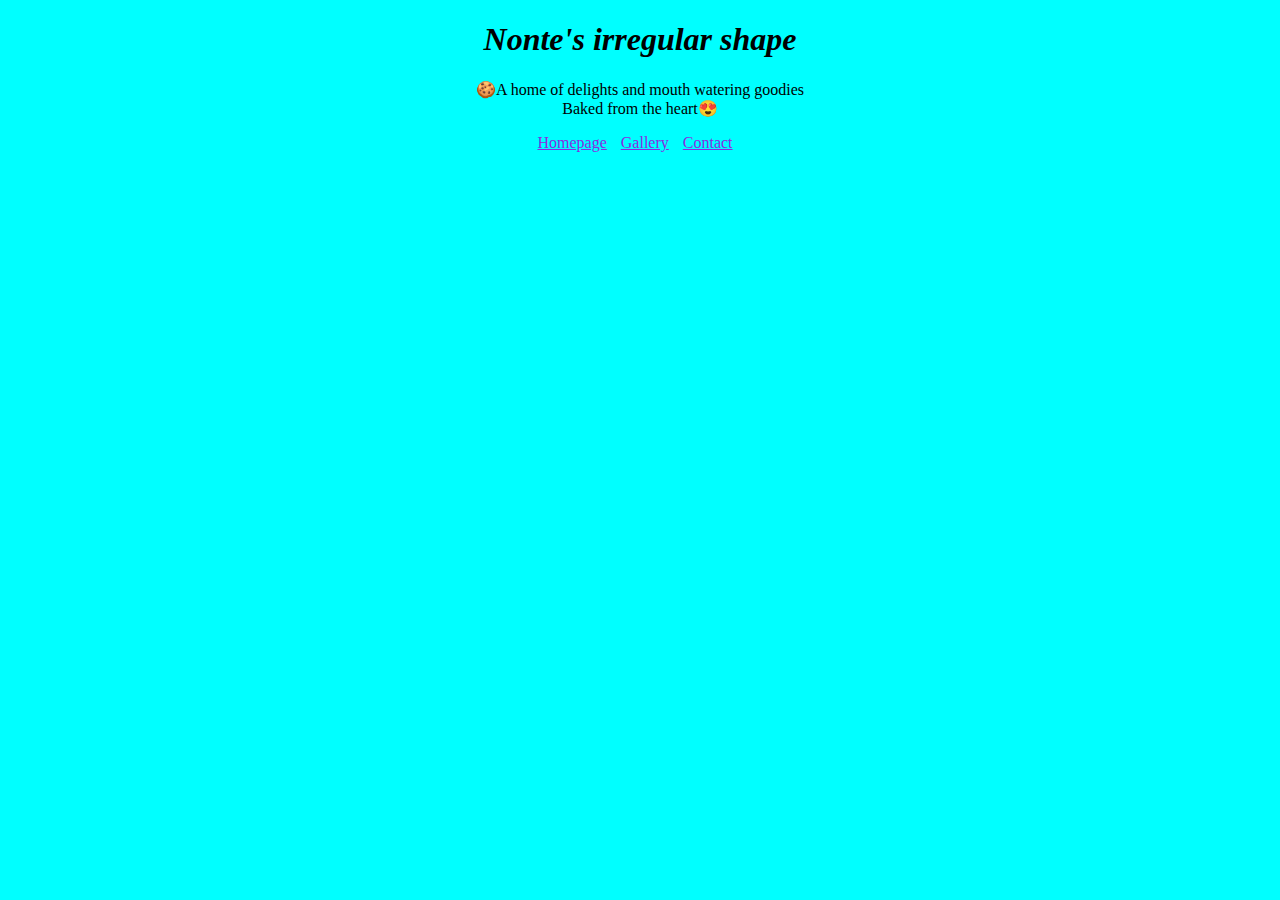
<file: index.html>
<!DOCTYPE html>
<html lang="en">
  <head>
    <link
      rel="stylesheet"
      href="https://cdn.jsdelivr.net/npm/bootstrap@4.6.2/dist/css/bootstrap.min.css"
      integrity="sha384-xOolHFLEh07PJGoPkLv1IbcEPTNtaed2xpHsD9ESMhqIYd0nLMwNLD69Npy4HI+N"
      crossorigin="anonymous"
    />
    <meta charset="UTF-8" />
    <meta name="viewport" content="width=device-width, initial-scale=1.0" />
    <script
      src="https://cdn.jsdelivr.net/npm/jquery@3.5.1/dist/jquery.slim.min.js"
      integrity="sha384-DfXdz2htPH0lsSSs5nCTpuj/zy4C+OGpamoFVy38MVBnE+IbbVYUew+OrCXaRkfj"
      crossorigin="anonymous"
    ></script>
    <script
      src="https://cdn.jsdelivr.net/npm/bootstrap@4.6.2/dist/js/bootstrap.bundle.min.js"
      integrity="sha384-Fy6S3B9q64WdZWQUiU+q4/2Lc9npb8tCaSX9FK7E8HnRr0Jz8D6OP9dO5Vg3Q9ct"
      crossorigin="anonymous"
    ></script>
    <meta
      name="description"
      content="Enjoy our mouth watering irregularshape scones,snowballs and biskurts at an affordabe price"
    />
    <title>Nonte's Irregular Shape</title>
    <link rel="stylesheet" href="src/styles.css" />
  </head>
  <body>
    <h1>Nonte's irregular shape</h1>
    <p>
      🍪A home of delights and mouth watering goodies
      <br />
      Baked from the heart😍
    </p>
    <div class="links">
      <a href="/index.html">Homepage</a>
      <a href="/about.html">Gallery</a>
      <a href="/contact.html">Contact</a>
    </div>
  </body>
</html>
</file>
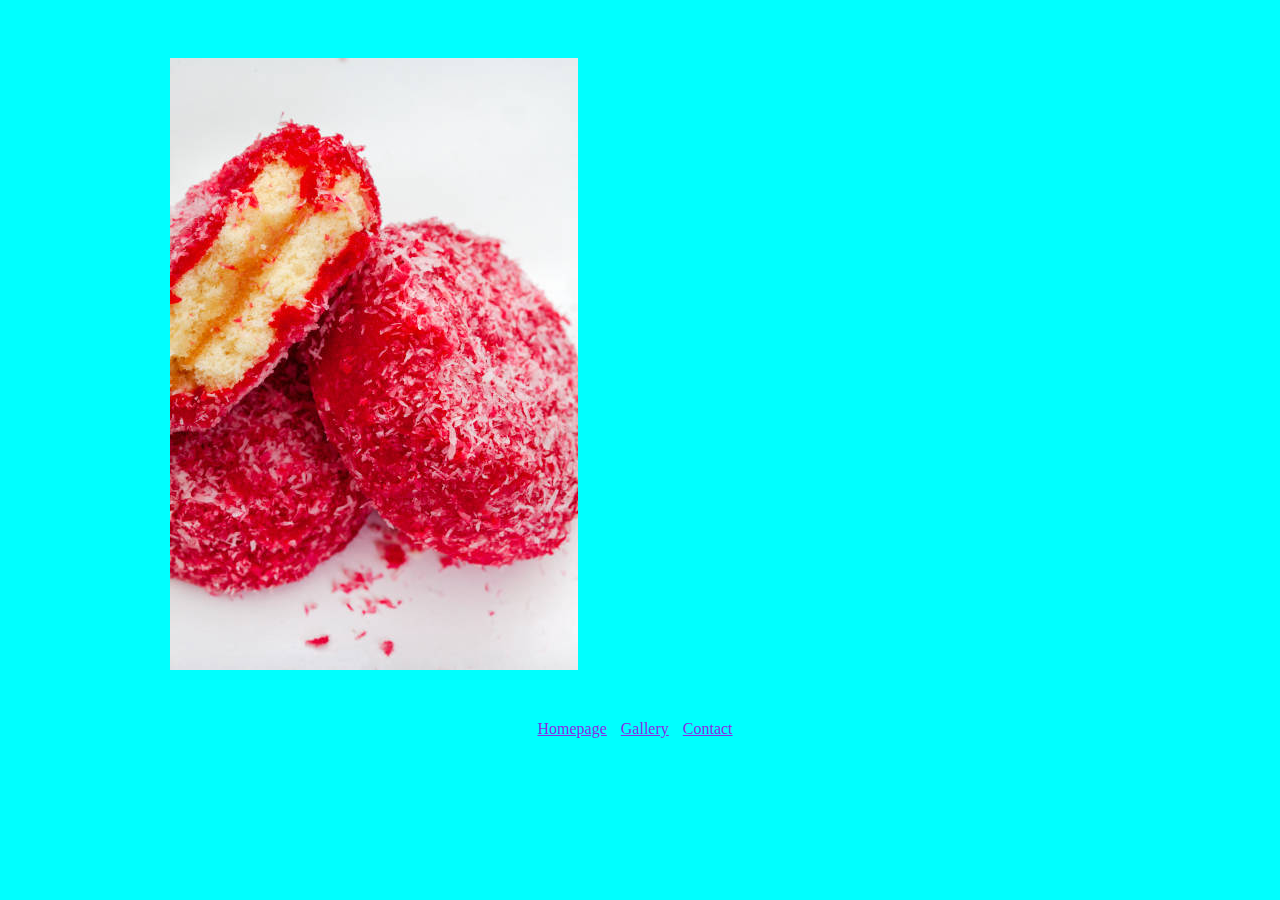
<file: about.html>
<!DOCTYPE html>
<html lang="en">
  <head>
    <meta charset="UTF-8" />
    <meta name="viewport" content="width=device-width, initial-scale=1.0" />
    <title>More info-irragularshape.com</title>
    <link rel="stylesheet" href="src/styles.css" />
  </head>
  <body>
    <div class="image">
      <img
        src="/src/images/snowballs.jpg"
        class="img-fluid rounded"
        alt="snowballs"
      />
    </div>
    <div class="links">
      <a href="/index.html">Homepage</a>
      <a href="/about.html">Gallery</a>
      <a href="/contact.html">Contact</a>
    </div>
  </body>
</html>
</file>
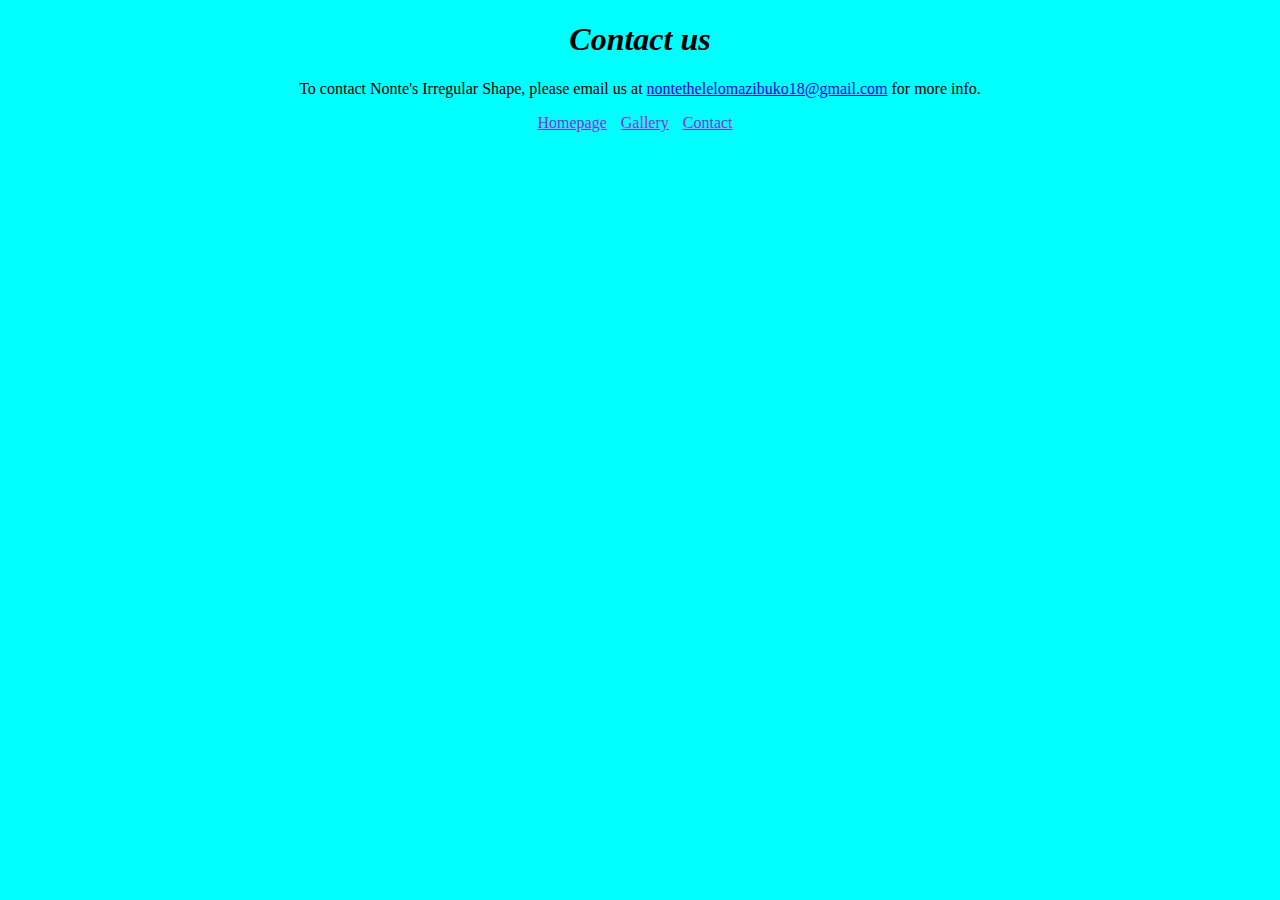
<file: contact.html>
<!DOCTYPE html>
<html lang="en">
  <head>
    <link
      rel="stylesheet"
      href="https://cdn.jsdelivr.net/npm/bootstrap@4.6.2/dist/css/bootstrap.min.css"
      integrity="sha384-xOolHFLEh07PJGoPkLv1IbcEPTNtaed2xpHsD9ESMhqIYd0nLMwNLD69Npy4HI+N"
      crossorigin="anonymous"
    />
    <meta charset="UTF-8" />
    <meta name="viewport" content="width=device-width, initial-scale=1.0" />
    <title>Contact-irregularshape.com</title>
    <link rel="stylesheet" href="src/styles.css" />
  </head>
  <body>
    <h1>Contact us</h1>
    <p>
      To contact Nonte's Irregular Shape, please email us at
      <a href="mailto:nontethelelomazibuko18@gmail.com"
        >nontethelelomazibuko18@gmail.com</a
      >
      for more info.
    </p>
    <div>
      <div class="links">
        <a href="/index.html">Homepage</a>
        <a href="/about.html">Gallery</a>
        <a href="/contact.html">Contact</a>
      </div>
    </div>
  </body>
</html>
</file>
<file: src/styles.css>
body {
  background-color: aqua;
}
h1 {
  text-align: center;
  font-style: italic;
}

p {
  text-align: center;
}

.links {
  text-align: center;
  margin-inline: 30px;
}

.links a {
  margin-inline: 0 10px;
  color: blueviolet;
  text-decoration: underline;
}

.image {
  display: flex;
  justify-content: center;
  max-width: 50%;
  padding: 50px;
}
</file>
